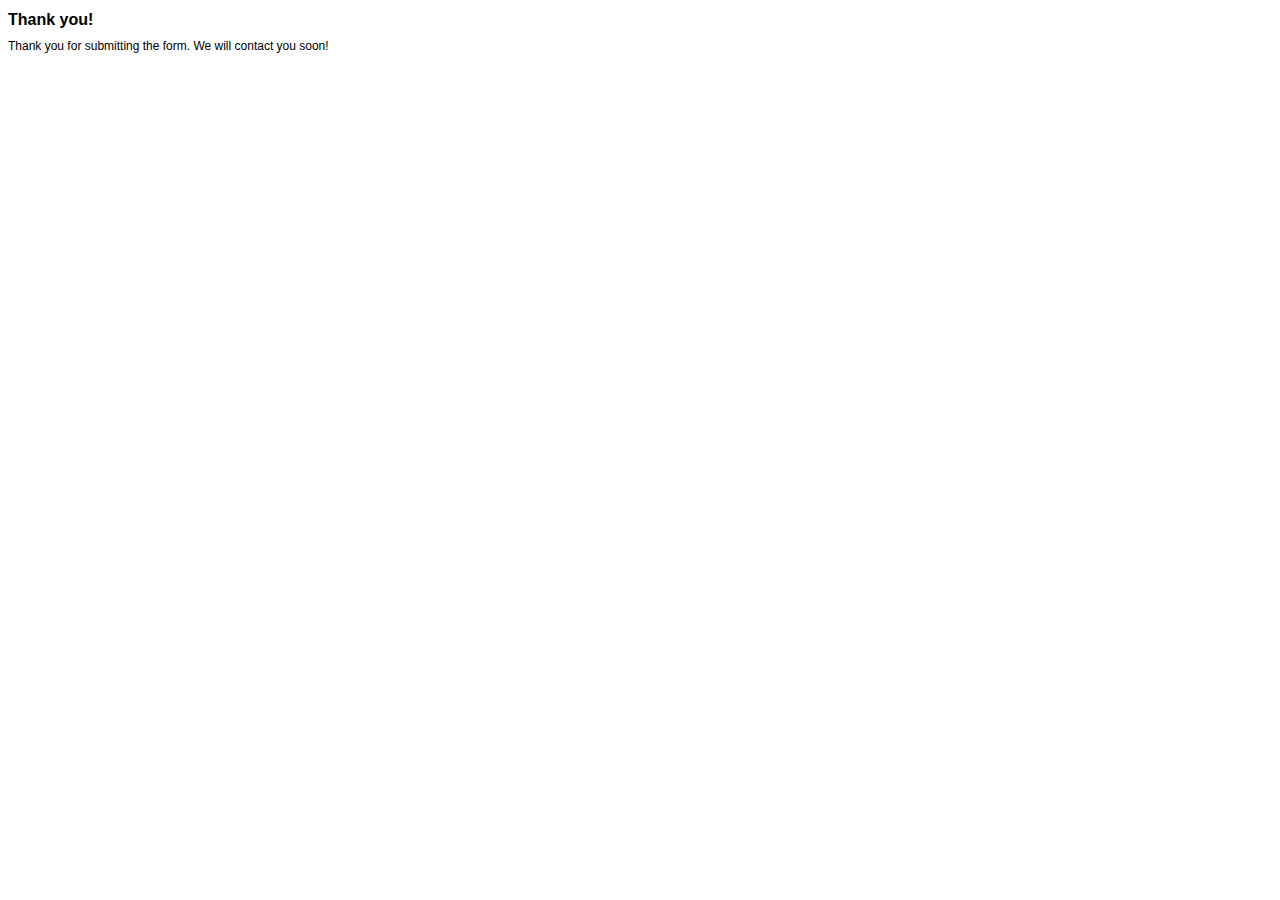
<file: contact-form-thank-you.html>
<!DOCTYPE HTML PUBLIC "-//W3C//DTD HTML 4.01 Transitional//EN" "http://www.w3.org/TR/html4/loose.dtd"> 
<html>
<head>
	<title>Thank you!</title>
<!-- define some style elements-->
<style>
h1
{
	font-family : Arial, Helvetica, sans-serif;
	font-size : 16px;
    font-weight : bold;
}
label,a,body
{
	font-family : Arial, Helvetica, sans-serif;
	font-size : 12px; 
}

</style>	
<!-- a helper script for vaidating the form-->
</head>	


<body>
<h1>Thank you!</h1>
Thank you for submitting the form. We will contact you soon!


</body>
</html>
</file>
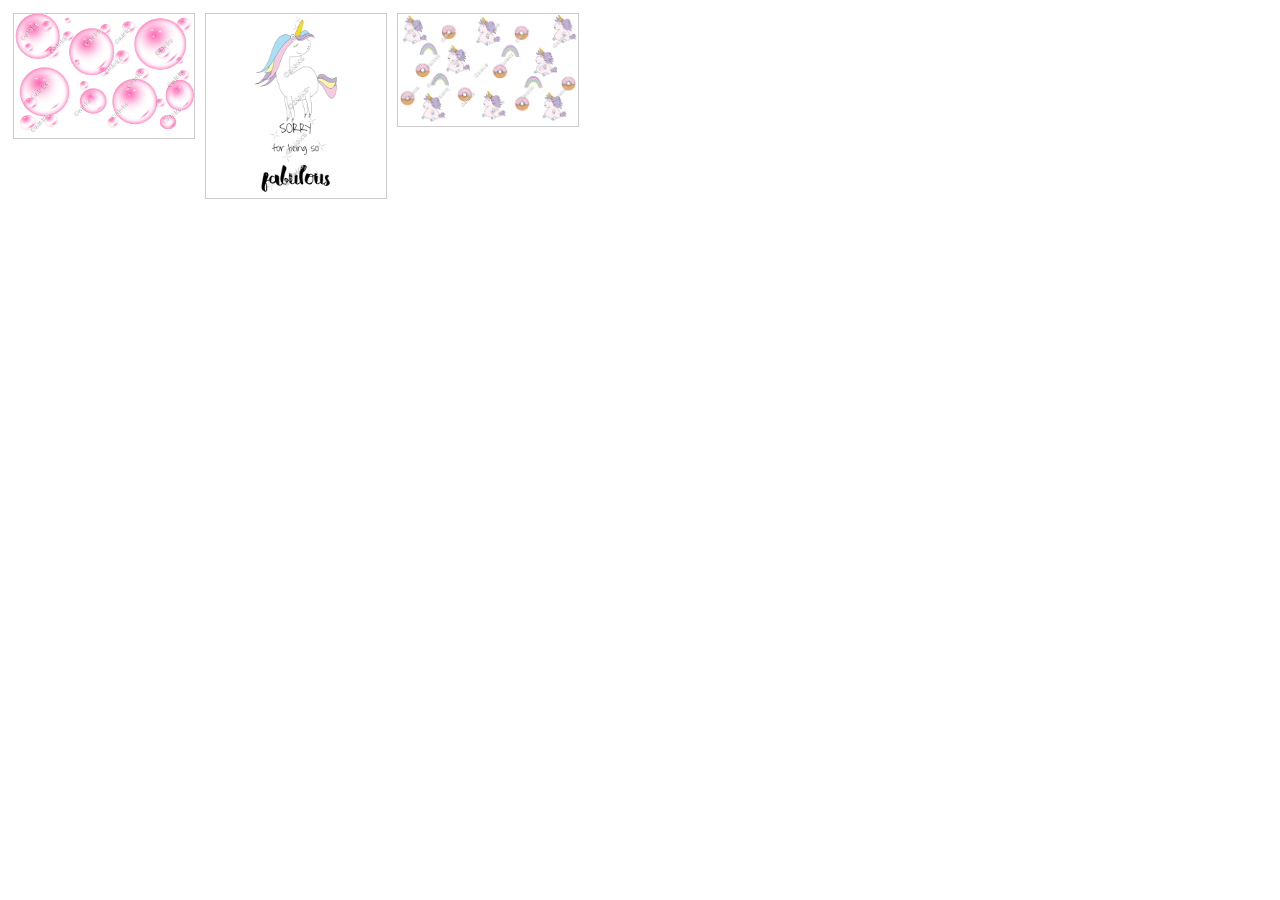
<file: gallery.html>
<!DOCTYPE html>
<html>
<head>
<style>
div.gallery {
  margin: 5px;
  border: 1px solid #ccc;
  float: left;
  width: 180px;
}

div.gallery:hover {
  border: 1px solid #777;
}

div.gallery img {
  width: 100%;
  height: auto;
}

div.desc {
  padding: 15px;
  text-align: center;
}
</style>
</head>
<body>

<div class="gallery">
  <a target="_blank" href="bubblesw.png">
    <img src="bubblesw.png" alt="Bubbles" width="600" height="400">
  </a>
 
</div>

<div class="gallery">
  <a target="_blank" href="fab_unicornw.png">
    <img src="fab_unicornw.png" alt="Unicorn" width="600" height="400">
  </a>
 
</div>

<div class="gallery">
  <a target="_blank" href="unidonww.png">
    <img src="unidonww.png" alt="Unicorn" width="600" height="400">
  </a>
</div>



</body>
</html>
</file>
